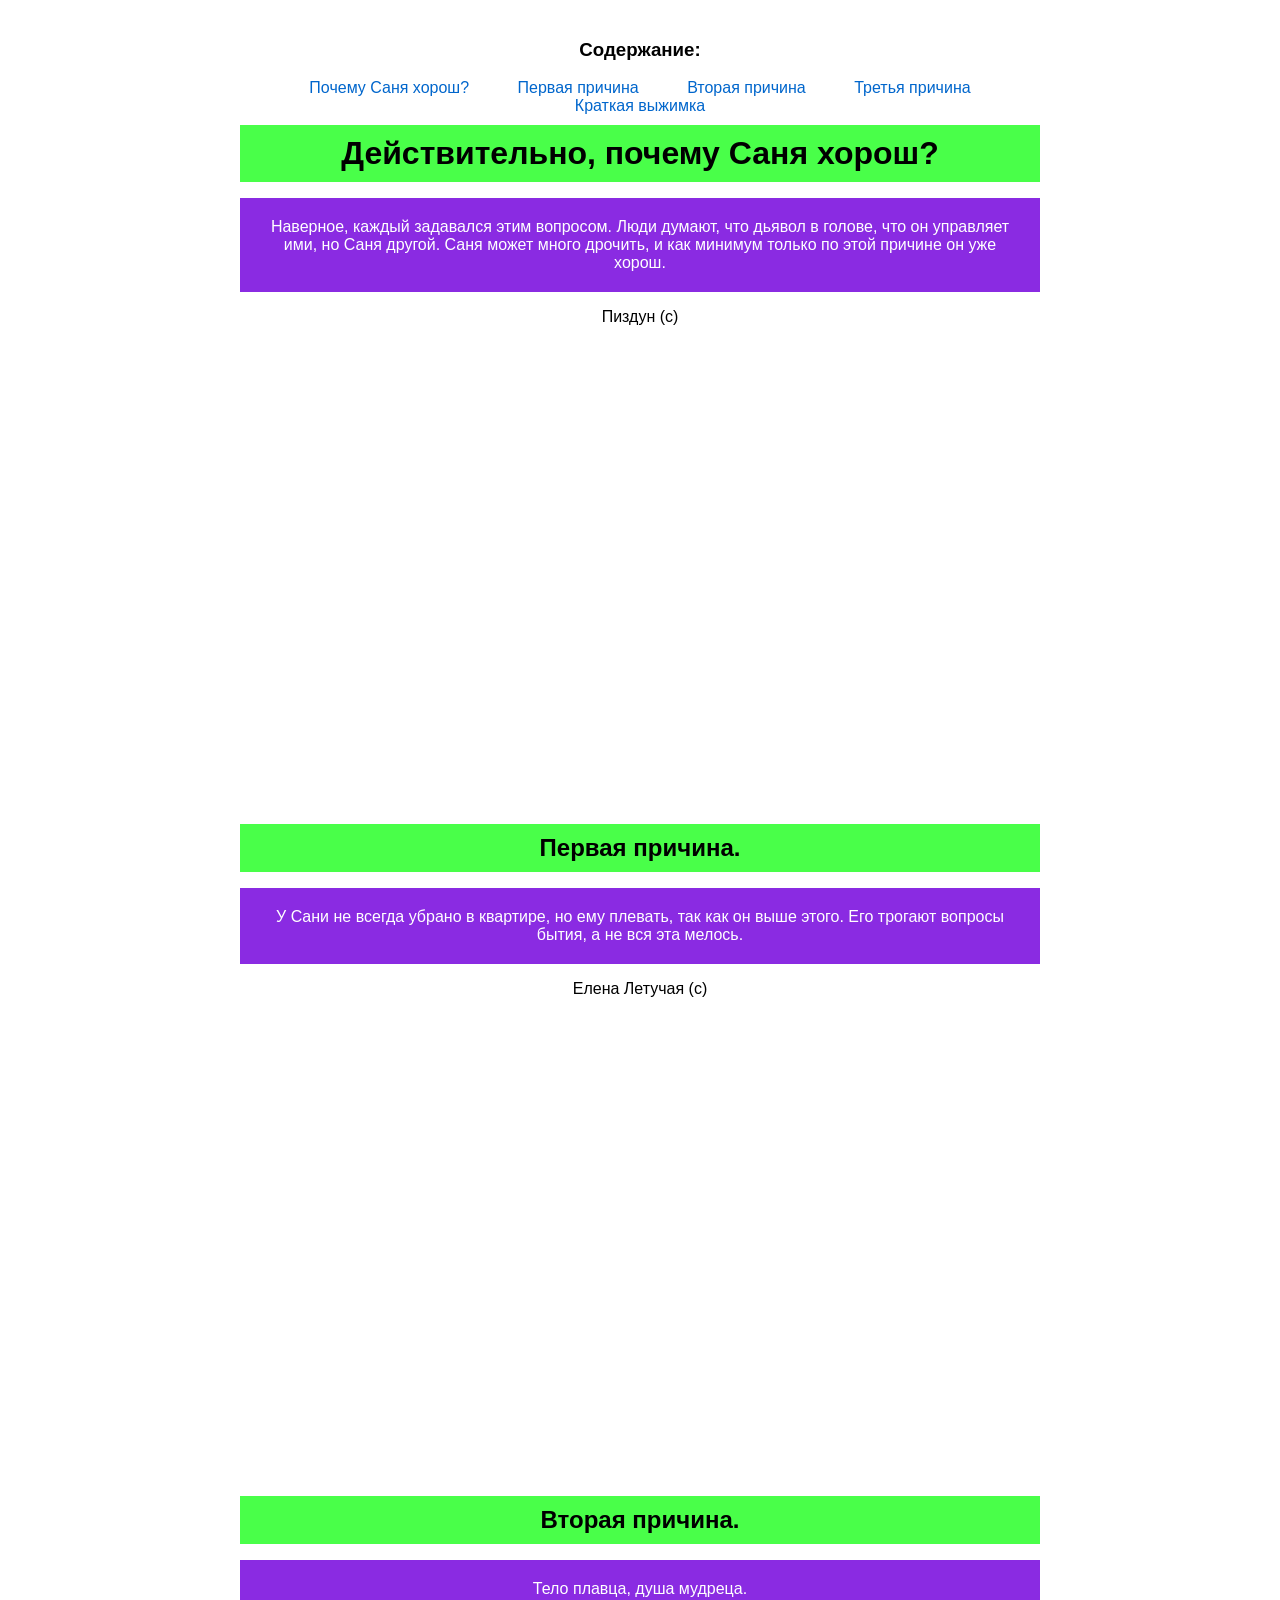
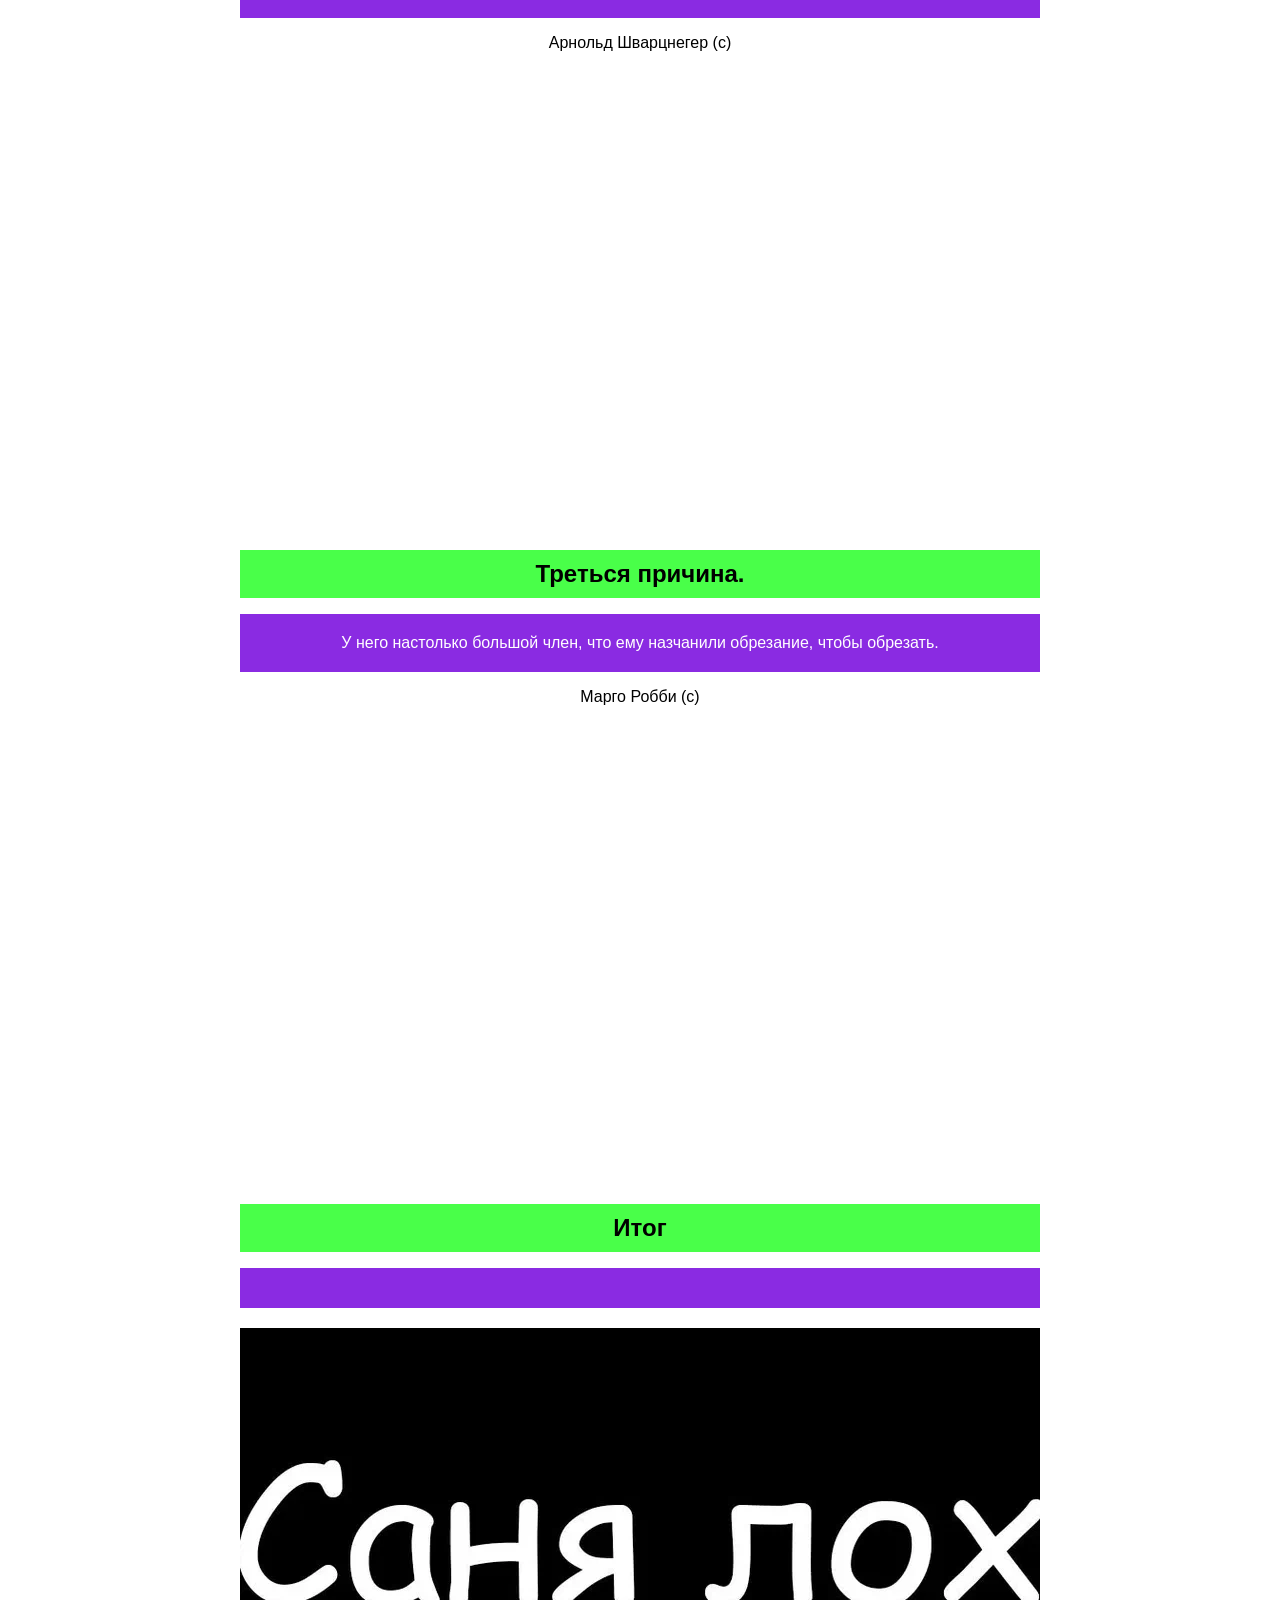
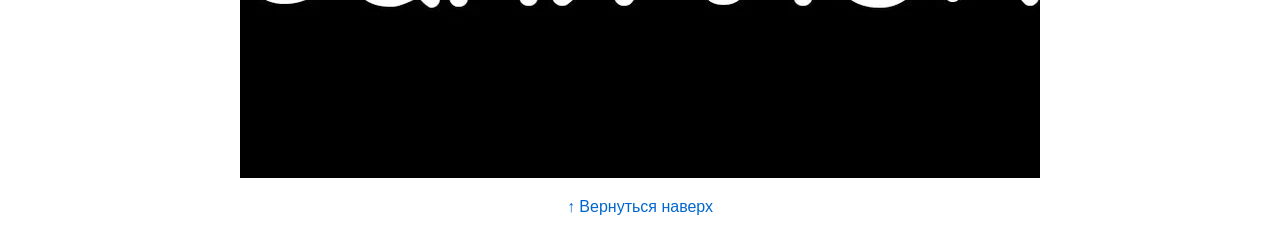
<file: index.html>
<!DOCTYPE html>
<html>
<head>
<style>
html {
    scroll-behavior: smooth;
}
.name_chapter {
    background-color: #49ff49; 
    padding: 10px;
    margin: 10px 0;
    text-align: center;        /* Центрирует текст по горизонтали */
}

.content_chapter {
    background-color: blueviolet;
    text-align: center;        /* Центрирует текст по горизонтали */
    padding: 20px;
    color: white;
}

/* Центрирование навигационного меню */
nav {
    text-align: center;
}

nav h3 {
    text-align: center;
}

nav ul {
    list-style: none;
    padding: 0;
    margin: 0;
    display: inline-block;     /* Чтобы список был по центру */
}

nav li {
    display: inline-block;
    margin: 0 10px;
}

/* Центрирование основного контента */
body {
    font-family: "Segoe UI", "Roboto", "Helvetica Neue", Arial, sans-serif;
    max-width: 800px;
    margin: 0 auto;            /* Центрирует весь контент страницы */
    padding: 20px;
}

h1, h2, h3 {
    text-align: center;
}

img {
    display: block;
    margin: 20px auto;       
    max-width: 100%;
    height: auto;
}

a {
    text-decoration: none;
    color: #0066cc;
    padding: 8px 12px;
    border-radius: 4px;
    transition: all 0.3s ease;
}

a:hover {
    background-color: #0066cc;
    color: white;
    text-decoration: none;
}
</style>
</head>

<body>

<nav>
    <h3>Содержание:</h3>
    <ul>
        <li><a href="#intro">Почему Саня хорош?</a></li>
        <li><a href="#chapter1">Первая причина</a></li>
        <li><a href="#chapter2">Вторая причина</a></li>
        <li><a href="#chapter3">Третья причина</a></li>
        <li><a href="#conclusion">Краткая выжимка</a></li>
    </ul>
</nav>

<!-- Якорь в начале страницы для кнопки "Наверх" -->
<div id="top"></div>

<!-- Содержание страницы -->
<h1 id="intro" class="name_chapter">Действительно, почему Саня хорош?</h1>
<p class="content_chapter">Наверное, каждый задавался этим вопросом. Люди думают, что дьявол в голове, что он управляет ими, но Саня другой. Саня может много дрочить, и как минимум только по этой причине он уже хорош.</p>
<p style="height: 500px; text-align: center;">Пиздун (с)</p>

<h2 id="chapter1" class="name_chapter">Первая причина.</h2>
<p class="content_chapter">У Сани не всегда убрано в квартире, но ему плевать, так как он выше этого. Его трогают вопросы бытия, а не вся эта мелось.</p>
<p style="height: 500px; text-align: center;">Елена Летучая (с)</p>

<h2 id="chapter2" class="name_chapter">Вторая причина.</h2>
<p class="content_chapter">Тело плавца, душа мудреца.</p>
<p style="height: 500px; text-align: center;">Арнольд Шварцнегер (с)</p>

<h2 id="chapter3" class="name_chapter">Треться причина.</h2>
<p class="content_chapter">У него настолько большой член, что ему назчанили обрезание, чтобы обрезать.</p>
<p style="height: 500px; text-align: center;">Марго Робби (с)</p>

<div>
    <h2 id="conclusion" class="name_chapter">Итог</h2>
    <p class="content_chapter"></p>
    <img src="sanya.webp" usemap="#sanyamap" alt="Всё равно лох" width="800" height="400">
</div>

<map name="sanyamap">
    <area shape="rect"
    coords="50, 50, 250, 200"
    href=".html"
    alt="ЛОХ">
</map>

<!-- Кнопка для возврата наверх -->
<p style="text-align: center;"><a href="#top">↑ Вернуться наверх</a></p>

<aside>
</aside>

</body>
</html>
</file>
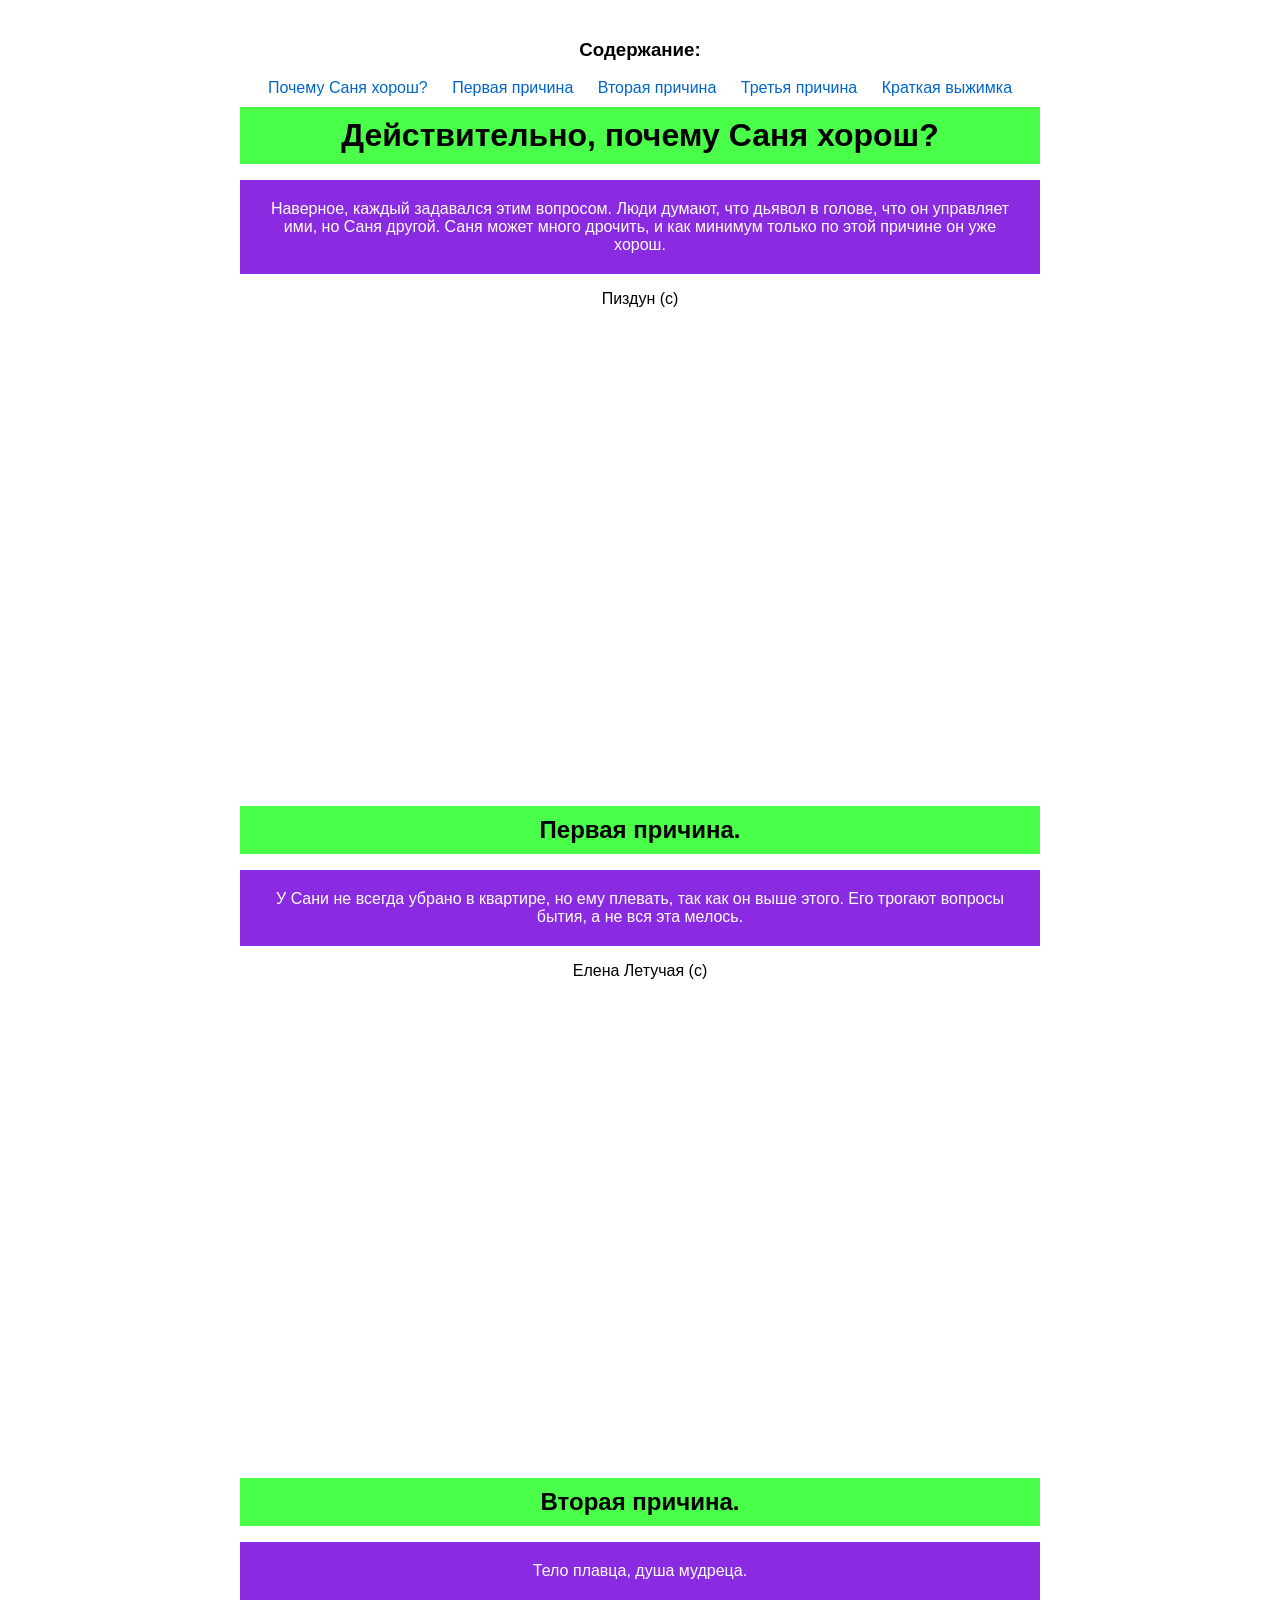
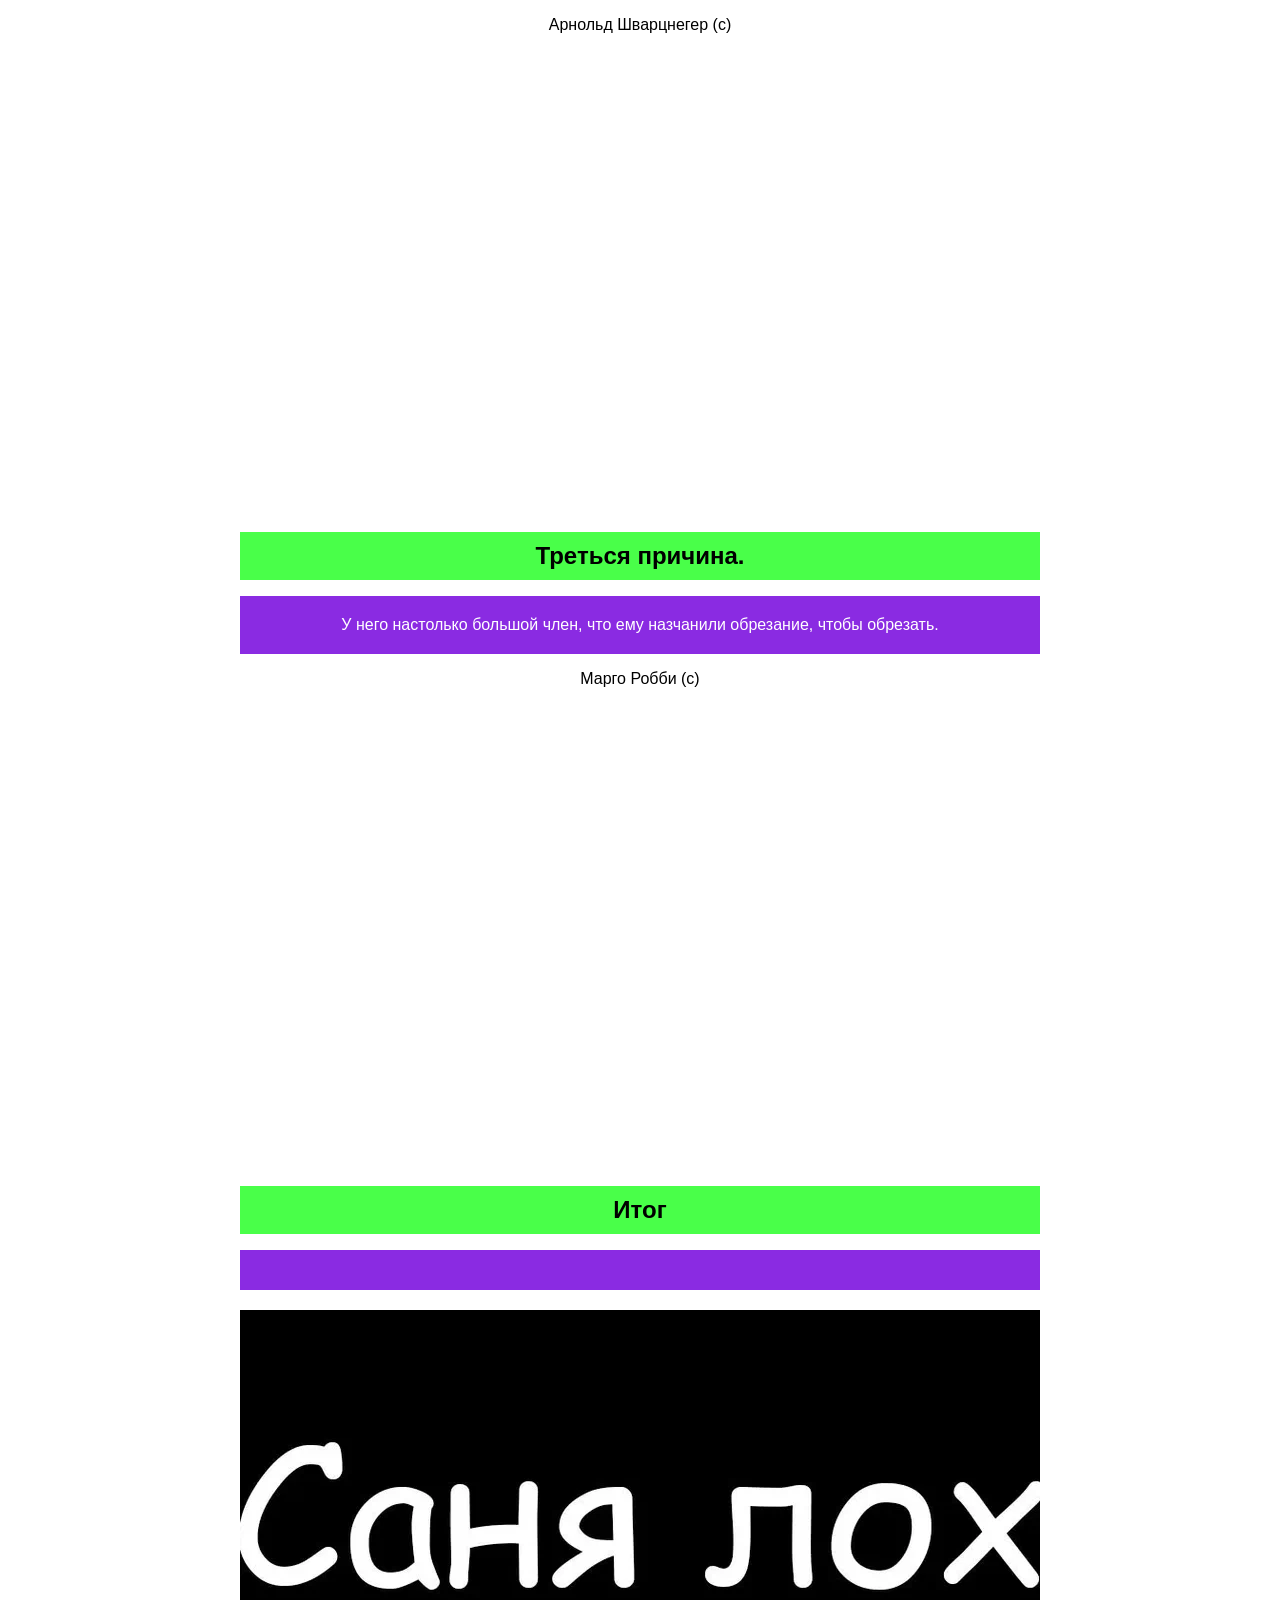
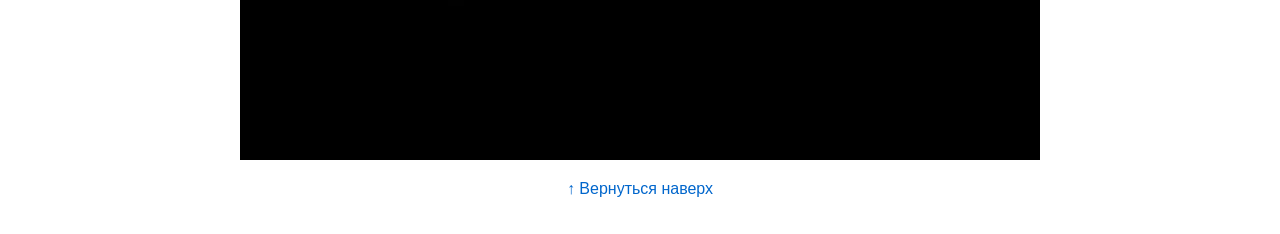
<file: html_1.html>
<!DOCTYPE html>
<html>
<head>
<style>
.name_chapter {
    background-color: #49ff49; 
    padding: 10px;
    margin: 10px 0;
    text-align: center;        /* Центрирует текст по горизонтали */
}

.content_chapter {
    background-color: blueviolet;
    text-align: center;        /* Центрирует текст по горизонтали */
    padding: 20px;
    color: white;
}

/* Центрирование навигационного меню */
nav {
    text-align: center;
}

nav h3 {
    text-align: center;
}

nav ul {
    list-style: none;
    padding: 0;
    margin: 0;
    display: inline-block;     /* Чтобы список был по центру */
}

nav li {
    display: inline-block;
    margin: 0 10px;
}

/* Центрирование основного контента */
body {
    font-family: Arial, sans-serif;
    max-width: 800px;
    margin: 0 auto;            /* Центрирует весь контент страницы */
    padding: 20px;
}

/* Центрирование заголовков */
h1, h2, h3 {
    text-align: center;
}

/* Центрирование изображения */
img {
    display: block;
    margin: 20px auto;         /* Центрирует изображение */
    max-width: 100%;
    height: auto;
}

/* Стили для ссылок навигации */
a {
    text-decoration: none;
    color: #0066cc;
}

a:hover {
    text-decoration: underline;
}
</style>
</head>

<body>

<nav>
    <h3>Содержание:</h3>
    <ul>
        <li><a href="#intro">Почему Саня хорош?</a></li>
        <li><a href="#chapter1">Первая причина</a></li>
        <li><a href="#chapter2">Вторая причина</a></li>
        <li><a href="#chapter3">Третья причина</a></li>
        <li><a href="#conclusion">Краткая выжимка</a></li>
    </ul>
</nav>

<!-- Якорь в начале страницы для кнопки "Наверх" -->
<div id="top"></div>

<!-- Содержание страницы -->
<h1 id="intro" class="name_chapter">Действительно, почему Саня хорош?</h1>
<p class="content_chapter">Наверное, каждый задавался этим вопросом. Люди думают, что дьявол в голове, что он управляет ими, но Саня другой. Саня может много дрочить, и как минимум только по этой причине он уже хорош.</p>
<p style="height: 500px; text-align: center;">Пиздун (с)</p>

<h2 id="chapter1" class="name_chapter">Первая причина.</h2>
<p class="content_chapter">У Сани не всегда убрано в квартире, но ему плевать, так как он выше этого. Его трогают вопросы бытия, а не вся эта мелось.</p>
<p style="height: 500px; text-align: center;">Елена Летучая (с)</p>

<h2 id="chapter2" class="name_chapter">Вторая причина.</h2>
<p class="content_chapter">Тело плавца, душа мудреца.</p>
<p style="height: 500px; text-align: center;">Арнольд Шварцнегер (с)</p>

<h2 id="chapter3" class="name_chapter">Треться причина.</h2>
<p class="content_chapter">У него настолько большой член, что ему назчанили обрезание, чтобы обрезать.</p>
<p style="height: 500px; text-align: center;">Марго Робби (с)</p>

<div>
    <h2 id="conclusion" class="name_chapter">Итог</h2>
    <p class="content_chapter"></p>
    <img src="sanya.webp" usemap="#sanyamap" alt="Всё равно лох" width="800" height="400">
</div>

<map name="sanyamap">
    <area shape="rect"
    coords="50, 50, 250, 200"
    href=".html"
    alt="ЛОХ">
</map>

<!-- Кнопка для возврата наверх -->
<p style="text-align: center;"><a href="#top">↑ Вернуться наверх</a></p>

<aside>
</aside>

</body>
</html>
</file>
